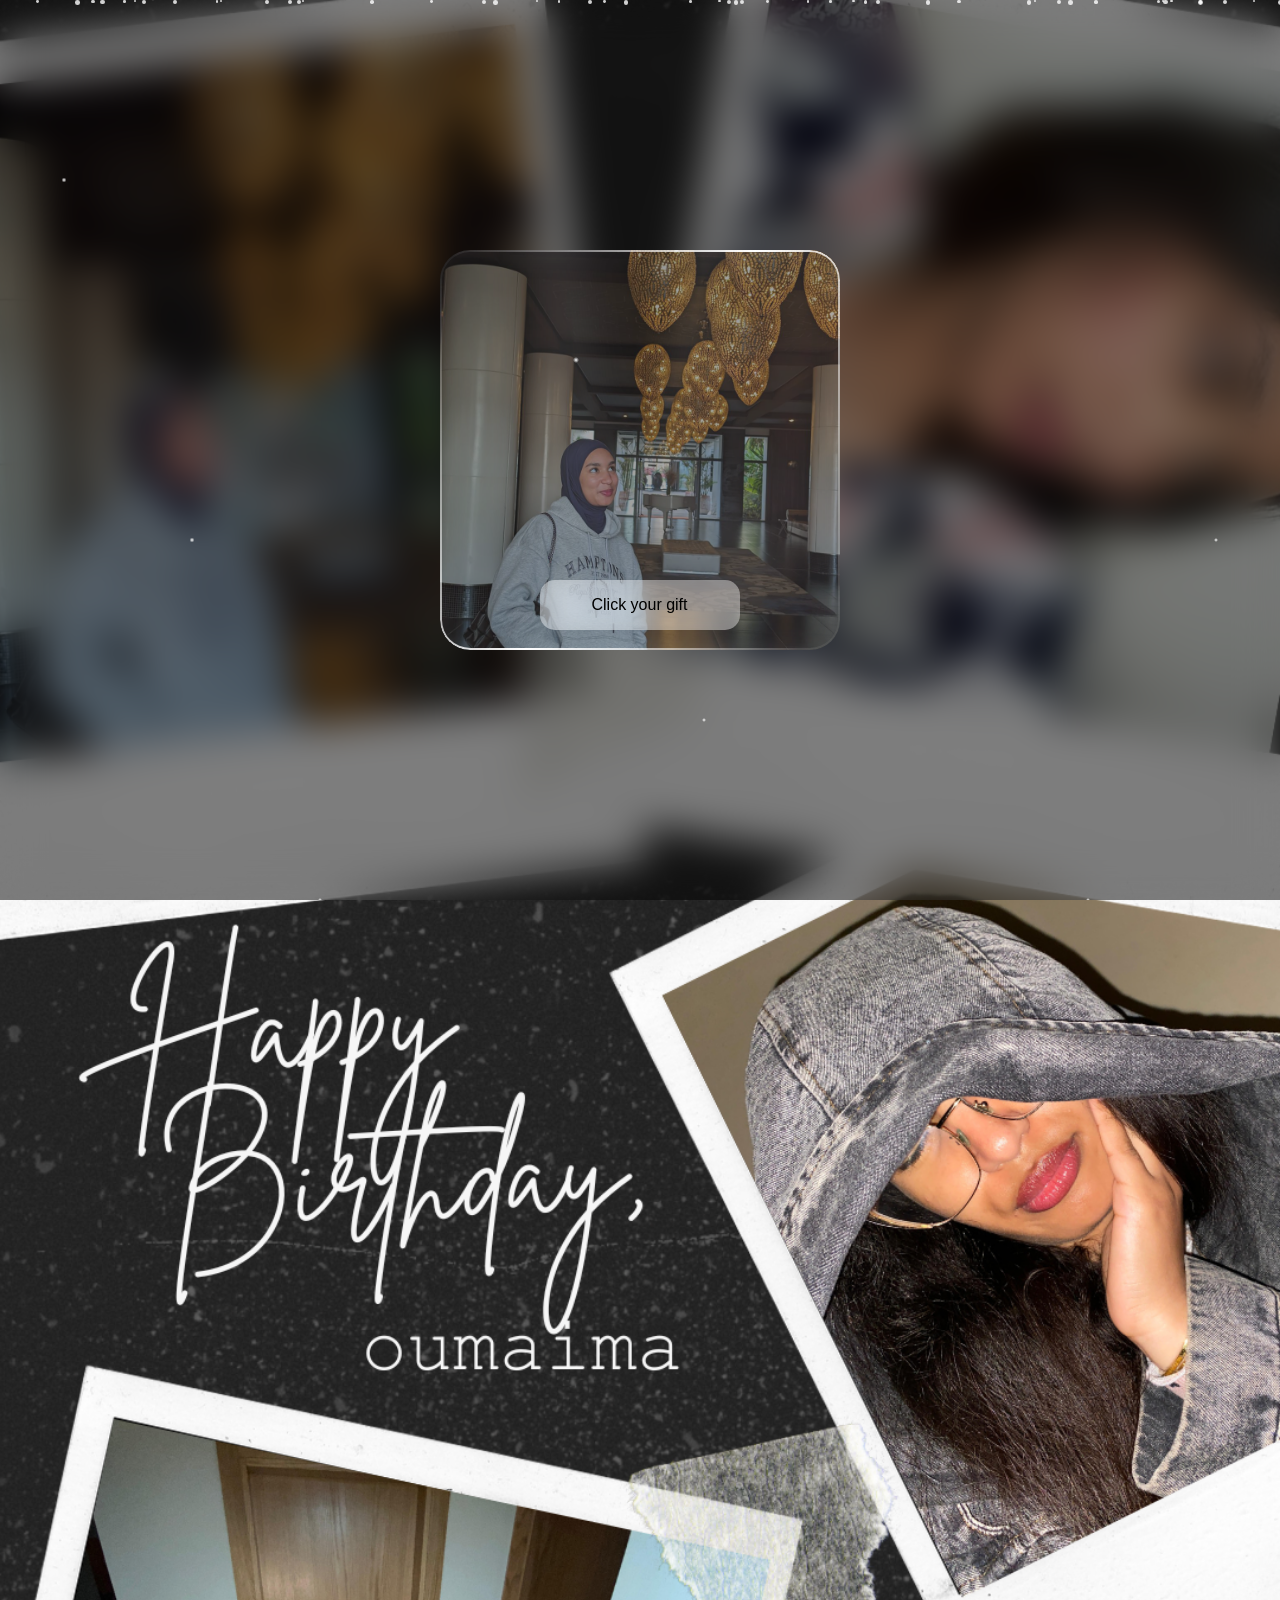
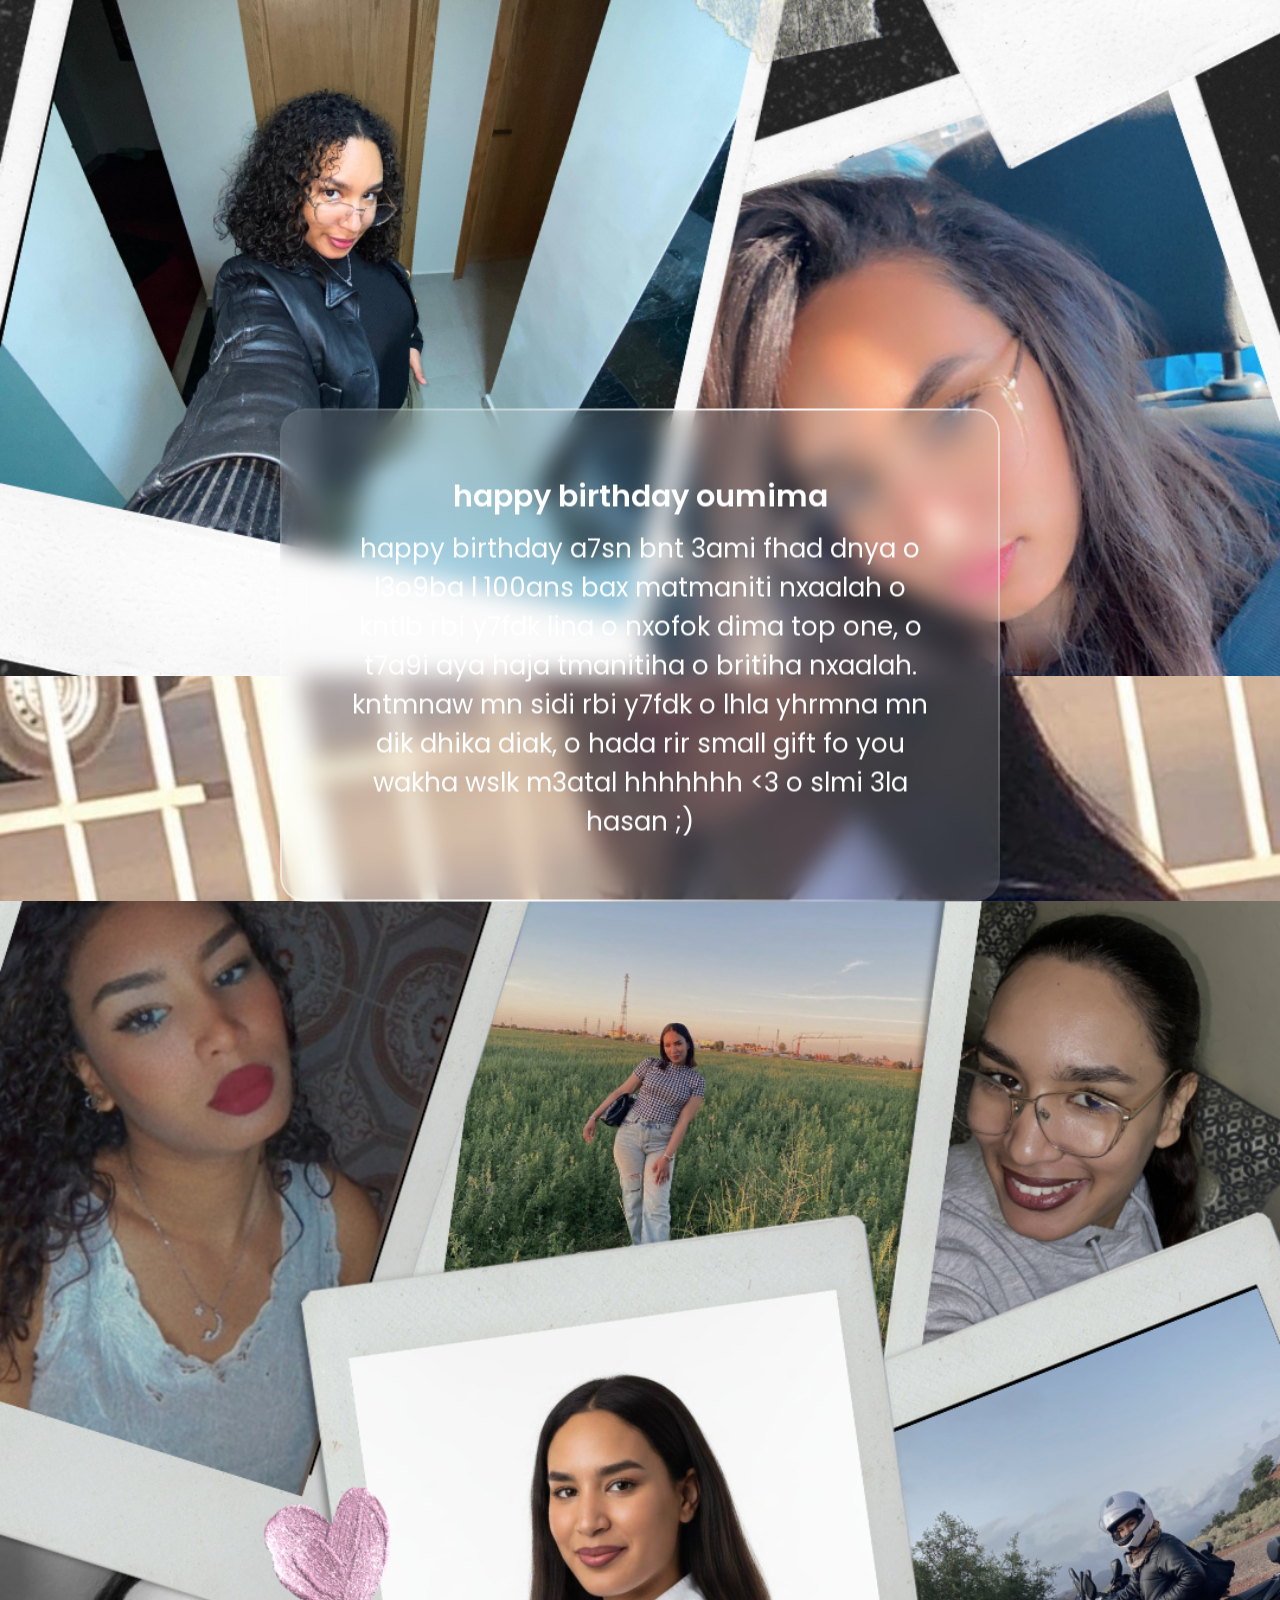
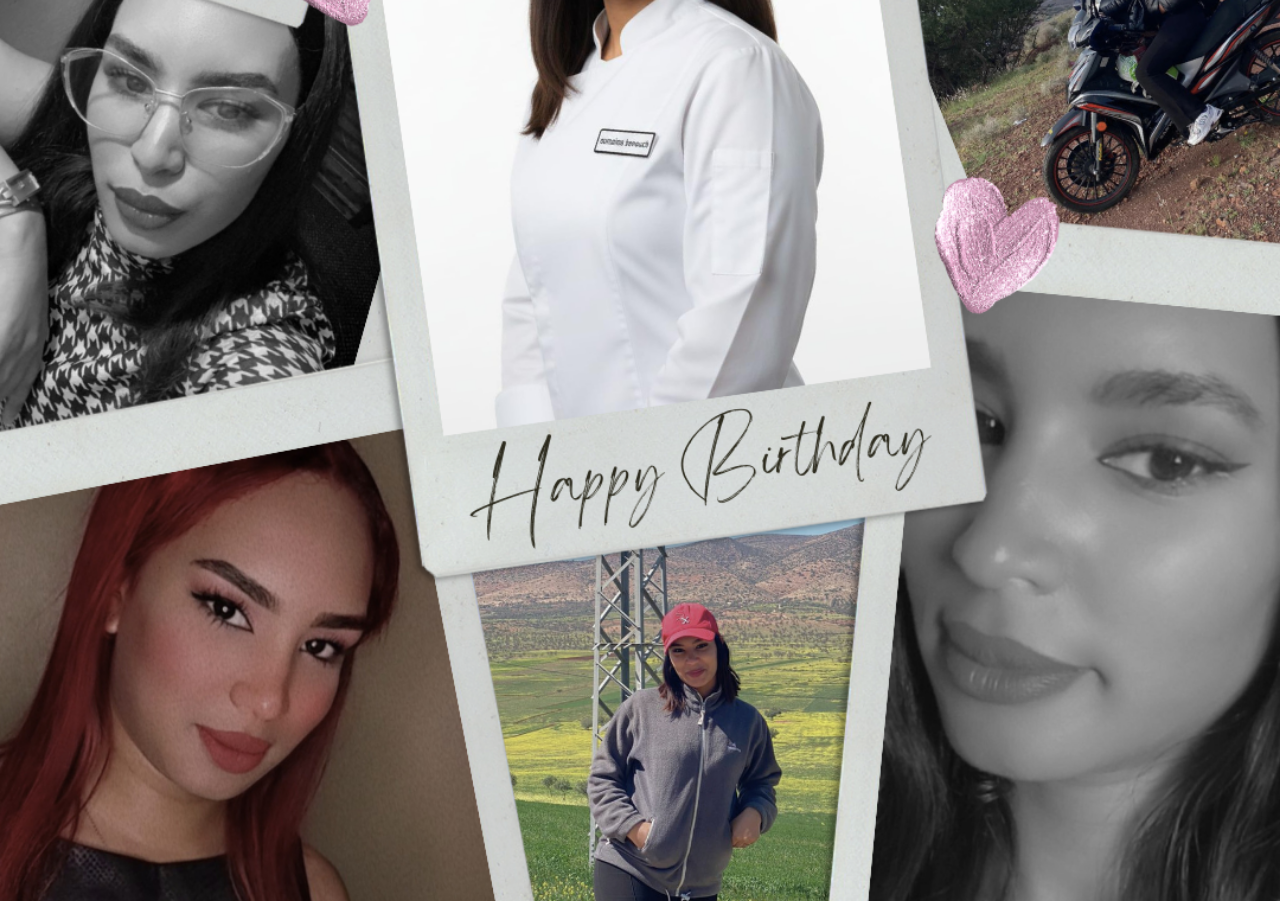
<file: index.html>
<!DOCTYPE html>
<html lang="en">
<head>
<meta charset="UTF-8">
<meta name="viewport" content="width=device-width, initial-scale=1.0">
<title>Gift</title>
<link href="https://fonts.googleapis.com/css2?family=Poppins:wght@400;600&display=swap" rel="stylesheet">
<style>
body{
  margin:0;
  font-family:Poppins;
  overflow-x:hidden;
  background:black;
}

/* الصفحة الثانية */
#page2{
  display:flex;
  flex-direction:column;
  position:relative;
  width:100%;
}

/* الصور الأولى والثانية */
.topImg, .bottomImg{
  width:100%;
}

.topImg img, .bottomImg img{
  width:100%;
  height:auto;
  display:block;
  object-fit:cover;
}

/* الشريط الأوسط - الصور المتلاشية */
.middleBar{
  height:25vh;
  overflow:hidden;
  position:relative;
}

#slider{
  width:100%;          /* كبر الصور لتغطية الفراغ */
  height:100%;
  object-fit:cover;
  transition:opacity 1.5s;
  margin:0 auto;
}

/* الرسالة الكبيرة فوق الصور المتلاشية */
.message{
  position:absolute;
  top:55%;
  left:50%;
  transform:translate(-50%,-50%);
  width:80%;
  max-width:600px;
  padding:60px;
  text-align:center;
  color:white;
  font-size:26px;
  background:rgba(255,255,255,0.15);
  backdrop-filter:blur(12px);
  border-radius:25px;
  z-index:5;
  animation:textGlow 2.5s infinite alternate;
}

.message::before{
  content:"";
  position:absolute;
  inset:0;
  border-radius:25px;
  padding:2px;
  background:linear-gradient(120deg, transparent, white, transparent);
  -webkit-mask: linear-gradient(#000 0 0) content-box, linear-gradient(#000 0 0);
  -webkit-mask-composite:xor;
          mask-composite:exclude;
  animation:borderLight 3s linear infinite;
  pointer-events:none;
  z-index:-1;
}

@keyframes textGlow{
  from{ text-shadow:0 0 5px rgba(255,255,255,0.3),0 0 10px rgba(255,255,255,0.2);}
  to{ text-shadow:0 0 12px rgba(255,255,255,0.7),0 0 20px rgba(255,255,255,0.5);}
}

@keyframes borderLight{
  from{background-position:0%;}
  to{background-position:300%;}
}

.message h3{
  margin:5px 0 10px;
  font-weight:600;
}

/* البلور */
#glassPage{
  position:fixed;
  inset:0;
  background:rgba(0,0,0,0.5);
  backdrop-filter:blur(20px);
  display:flex;
  justify-content:center;
  align-items:center;
  z-index:10;
  transition:0.7s;
}

.glassBox{
  width:400px;
  height:400px;
  border-radius:30px;
  overflow:hidden;
  position:relative;
  background:rgba(255,255,255,0.15);
  backdrop-filter:blur(12px);
}

.glassBox::before{
  content:"";
  position:absolute;
  inset:0;
  border-radius:30px;
  padding:2px;
  background:linear-gradient(120deg, transparent, white, transparent);
  -webkit-mask: linear-gradient(#000 0 0) content-box, linear-gradient(#000 0 0);
  -webkit-mask-composite:xor;
          mask-composite:exclude;
  animation:borderLight 3s linear infinite;
  pointer-events:none;
  z-index:1;
}

.glassBox img{
  width:100%;
  height:100%;
  object-fit:cover;
  opacity:0.5;
}

#giftBtn{
  position:absolute;
  bottom:20px;
  left:50%;
  transform:translateX(-50%);
  width:200px;
  height:50px;
  border:none;
  border-radius:15px;
  background:rgba(255,255,255,0.4);
  backdrop-filter:blur(10px);
  cursor:pointer;
  font-size:16px;
}

.hide{
  opacity:0;
  transform:scale(1.2);
}

/* النجوم واضح ومتألق */
.stars{
  position:fixed;
  inset:0;
  pointer-events:none;
  z-index:998;
  background:
    radial-gradient(2.5px 2.5px at 5% 10%, white, transparent),
    radial-gradient(2.5px 2.5px at 15% 30%, white, transparent),
    radial-gradient(2px 2px at 25% 50%, white, transparent),
    radial-gradient(2.5px 2.5px at 35% 70%, white, transparent),
    radial-gradient(3px 3px at 45% 20%, white, transparent),
    radial-gradient(2px 2px at 55% 40%, white, transparent),
    radial-gradient(2.5px 2.5px at 65% 60%, white, transparent),
    radial-gradient(2px 2px at 75% 80%, white, transparent),
    radial-gradient(2px 2px at 85% 50%, white, transparent),
    radial-gradient(2px 2px at 95% 30%, white, transparent);
  background-size:100% 200%;
  animation:starFall 15s linear infinite;
  opacity:1;
}

/* بارتكلز بيضاء صغيرة */
.particles{
  position:fixed;
  top:0;
  left:0;
  width:100%;
  height:100%;
  pointer-events:none;
  z-index:999;
}

.particle{
  position:absolute;
  width:2px;
  height:2px;
  background:white;
  border-radius:50%;
  opacity:0.8;
  animation:particleFall linear infinite;
}

@keyframes particleFall{
  0%{transform:translateY(-10px);opacity:0.8;}
  100%{transform:translateY(110vh);opacity:0;}
}

/* القلوب Emoji أبيض */
.heartEmoji{
  position:absolute;
  font-size:40px;
  top:-50px;
  color:white;      
  animation:heartFall 6s linear infinite;
  z-index:6;
}

@keyframes starFall{
  from{background-position:0 0;}
  to{background-position:0 100%;}
}

@keyframes heartFall{
  0%{transform:translateY(0);}
  100%{transform:translateY(120vh);}
}
</style>
</head>
<body>

<audio id="music" src="music.mp3" loop></audio>

<!-- الصفحة الثانية -->
<div id="page2">

  <div class="topImg">
    <img src="topImage.png">
  </div>

  <div class="middleBar">
    <img id="slider" src="slider1.png">
  </div>

  <div class="bottomImg">
    <img src="bottomImage.png">
  </div>

  <!-- الرسالة الكبيرة -->
  <div class="message">
    <h3>happy birthday oumima</h3>
    happy birthday a7sn bnt 3ami fhad dnya o l3o9ba l 100ans bax matmaniti nxaalah o kntlb rbi y7fdk lina o nxofok dima top one, o t7a9i aya haja tmanitiha o britiha nxaalah. kntmnaw mn sidi rbi y7fdk o lhla yhrmna mn dik dhika diak, o hada rir small gift fo you wakha wslk m3atal hhhhhhh <3 o slmi 3la hasan ;)
  </div>

</div>

<!-- البلور -->
<div id="glassPage">
  <div class="glassBox">
    <img src="giftCard.png">
    <button id="giftBtn">Click your gift</button>
  </div>
</div>

<!-- النجوم -->
<div class="stars"></div>

<!-- البارتكلز -->
<div class="particles" id="particles"></div>

<!-- القلوب Emoji أبيض -->
<div class="heartEmoji" style="left:10%; animation-delay:0s;">🤍</div>
<div class="heartEmoji" style="left:25%; animation-delay:1s;">🤍</div>
<div class="heartEmoji" style="left:40%; animation-delay:2s;">🤍</div>
<div class="heartEmoji" style="left:60%; animation-delay:3s;">🤍</div>
<div class="heartEmoji" style="left:75%; animation-delay:4s;">🤍</div>
<div class="heartEmoji" style="left:85%; animation-delay:5s;">🤍</div>

<script>
const btn=document.getElementById("giftBtn");
const glass=document.getElementById("glassPage");
const music=document.getElementById("music");

btn.onclick=()=>{
  music.play();
  glass.classList.add("hide");
  setTimeout(()=>{glass.style.display="none";},700);
}

/* سلايدر */
const imgs=[
"slider1.png",
"slider2.png",
"slider3.png",
"slider4.png",
"slider5.png",
"slider6.png",
"slider7.png"
];

let i=0;
const slider=document.getElementById("slider");

setInterval(()=>{
  slider.style.opacity=0;
  setTimeout(()=>{
    i=(i+1)%imgs.length;
    slider.src=imgs[i];
    slider.style.opacity=1;
  },1000);
},3500);

/* توليد البارتكلز */
const particlesContainer = document.getElementById('particles');
for(let j=0; j<50; j++){
  const p = document.createElement('div');
  p.className = 'particle';
  p.style.left = Math.random()*100+'%';
  p.style.animationDuration = 3 + Math.random()*5 + 's';
  p.style.width = 2 + Math.random()*3 + 'px';
  p.style.height = p.style.width;
  particlesContainer.appendChild(p);
}
</script>

</body>
</html>
</file>
